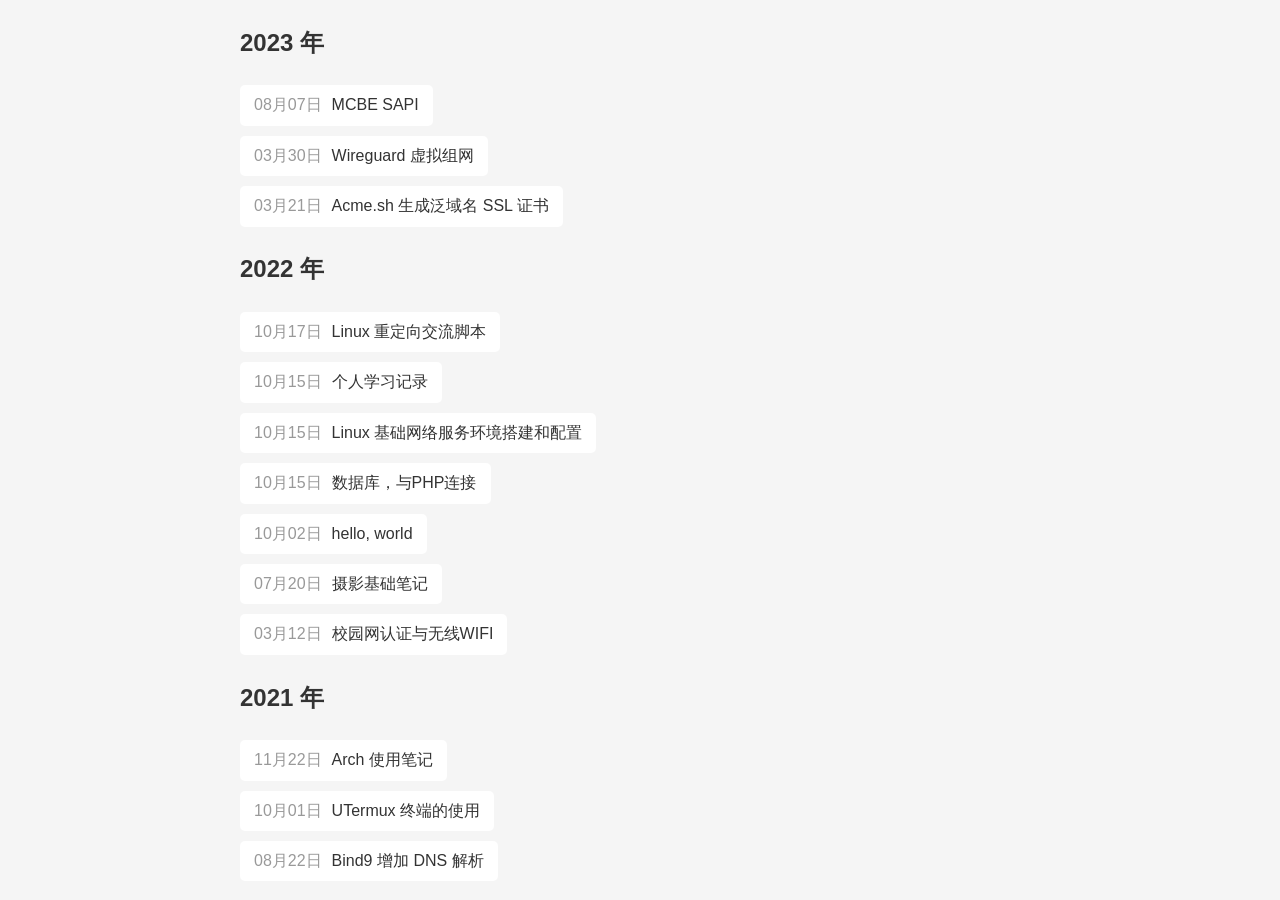
<file: index.html>
<!DOCTYPE html>
<html>
<head>
    <meta charset="UTF-8">
    <meta http-equiv="X-UA-Compatible" content="IE=edge">
    <meta name="viewport" content="width=device-width, initial-scale=1.0">
    <title>LongJie&ensp; : )</title>
    <meta name="robots" content="index,follow"/>
    <meta name="author" content="LongJie"/>
    <meta name="description" content="好记性不如烂笔头。"/>
    <meta name="keywords" content="longjie,longjie blog,龙介,龙介博客"/>
    <link rel="stylesheet" href="static/style.css">
    <link rel="stylesheet" href="https://cdn.staticfile.org/highlight.js/11.6.0/styles/atom-one-light.min.css">
</head>
<body>
    <main class="container">
        <div id="load" class="list">
            <h2>2023 年</h2>
            <a href="./post/20230807.md"><i>08月07日</i>MCBE SAPI</a>
            <a href="./post/20230330.md"><i>03月30日</i>Wireguard 虚拟组网</a>
            <a href="./post/20230321.md"><i>03月21日</i>Acme.sh 生成泛域名 SSL 证书</a>

            <h2>2022 年</h2>
            <a href="./post/20221017.md"><i>10月17日</i>Linux 重定向交流脚本</a>
            <a href="./post/2022101501.md"><i>10月15日</i>个人学习记录</a>
            <a href="./post/2022101502.md"><i>10月15日</i>Linux 基础网络服务环境搭建和配置</a>
            <a href="./post/2022101503.md"><i>10月15日</i>数据库，与PHP连接</a>
            <a href="./post/20221002.md"><i>10月02日</i>hello, world</a>
            <a href="./post/20220720.md"><i>07月20日</i>摄影基础笔记</a>
            <a href="./post/20220312.md"><i>03月12日</i>校园网认证与无线WIFI</a>

            <h2>2021 年</h2>
            <a href="./post/20211122.md"><i>11月22日</i>Arch 使用笔记</a>
            <a href="./post/20211001.md"><i>10月01日</i>UTermux 终端的使用</a>
            <a href="./post/20210822.md"><i>08月22日</i>Bind9 增加 DNS 解析</a>
        </div>
    </main>
    <script src="https://cdn.staticfile.org/marked/2.1.3/marked.min.js"></script>
    <script src="https://cdn.staticfile.org/highlight.js/11.6.0/highlight.min.js"></script>
    <script src="static/script.js"></script>
</body>
</html>
</file>
<file: static/style.css>
:root {
    --grey: #ecf0f1;
    --blue: #2980b9;
}

body {
    color: #333;
    font-family: -apple-system, BlinkMacSystemFont, Segoe UI, Microsoft Yahei, sans-serif;
    line-height: 1.9;
    margin: 0 20px;
    background: #f5f5f5;
}

.container {
    max-width: 50rem;
    margin: 0 auto;
}



/* 文章目录列表 */
.list h2 {
    padding: 0;
    border: none;
}
.list a {
    display: block;
    max-width: max-content;
    color: inherit;
    background: #fff;
    border-radius: 5px;
    padding: 5px 14px;
    margin: 10px 0;
}
.list i {
    color: #999;
    font-style: initial;
    margin-right: 10px;
}



/**
 * Markdown 语法样式
 */
h1, h2, h3, h4 {
    padding-bottom: 10px;
    border-bottom: 2px solid var(--grey);
}
p {
    margin: 0 0 10px 0;
}

a {
    color: var(--blue);
    text-decoration: none;
    transition: .2s ease;
}

hr {
    height: 3px;
    border-style: none;
    background: var(--grey);
    margin: 2em;
}

img {
    max-width: 100%;
}

blockquote {
    margin: 0;
    padding: 10px 20px;
    color: #bbb;
    font-size: 14px;
    font-style: italic;
    line-height: initial;
}
blockquote p {
    margin: 0;
}

code, pre {
    background: #f8f8f8;
    border:1px solid #e5e5e5;
    border-radius:5px;
    font-size: 14px;
    font-family: Consolas, Monaco, 'Andale Mono', 'Ubuntu Mono', monospace;
    line-height: 22px;
}
code {
    display: inline-block;
    white-space: normal;
    margin: 2px 4px;
    padding: 0 8px;
}
pre {
    padding:8px 15px;
    overflow-x: auto;
}
pre > code {
    white-space: pre-wrap;
    margin: 0;
    padding: 6px;
    border-style: none;
    background: none;
}

table {
    border-collapse:collapse;
    margin: 20px 0;
}
thead th {
    border-width: 2.5px;
}
th, td {
    text-align:left;
    padding:5px 10px;
    border-bottom:1px solid #e5e5e5;
} 
th {
    color:#444;
}
</file>
